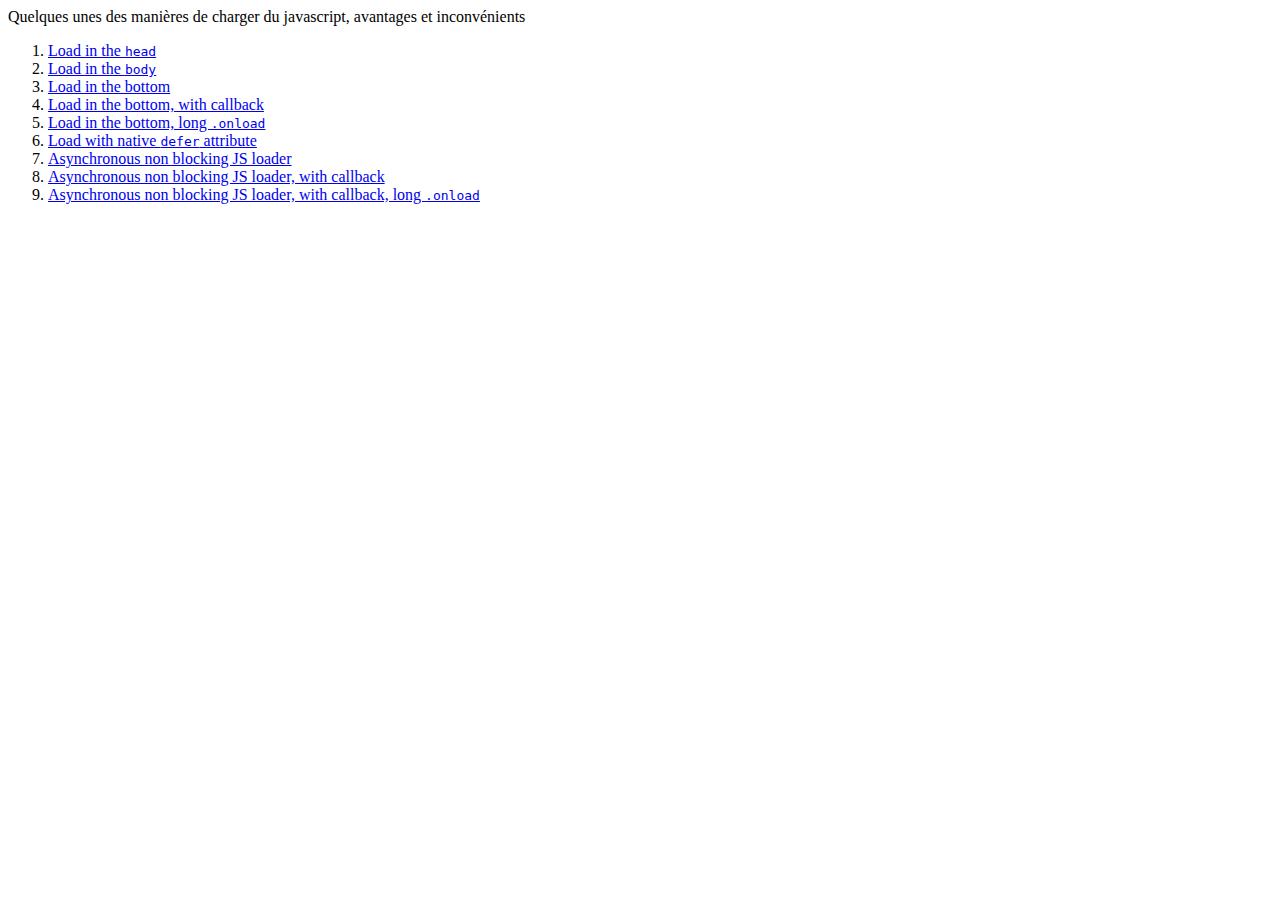
<file: demos/chargementJS/index.html>
<!DOCTYPE html>
<html>
<head>
    <meta charset="utf-8" />
</head>
<body>
	Quelques unes des manières de charger du javascript, avantages et inconvénients
	<ol>
		<li><a href="1.load-head.html">Load in the <code>head</code></a></li>
		<li><a href="2.load-body.html">Load in the <code>body</code></a></li>
		<li><a href="3.load-bottom.html">Load in the bottom</a></li>
		<li><a href="3.load-bottom-corrected.html">Load in the bottom, with callback</a></li>
		<li><a href="3.load-bottom-long.php">Load in the bottom, long <code>.onload</code></a></li>
		<li><a href="4.load-defer.html">Load with native <code>defer</code> attribute</a></li>
		<li><a href="5.load-async-minimal.html">Asynchronous non blocking JS loader</a></li>
		<li><a href="6.load-async-callback.html">Asynchronous non blocking JS loader, with callback</a></li>
		<li><a href="7.load-async-callback-long.php">Asynchronous non blocking JS loader, with callback, long <code>.onload</code></a></li>
	</ol>
</body>
</html>
</file>
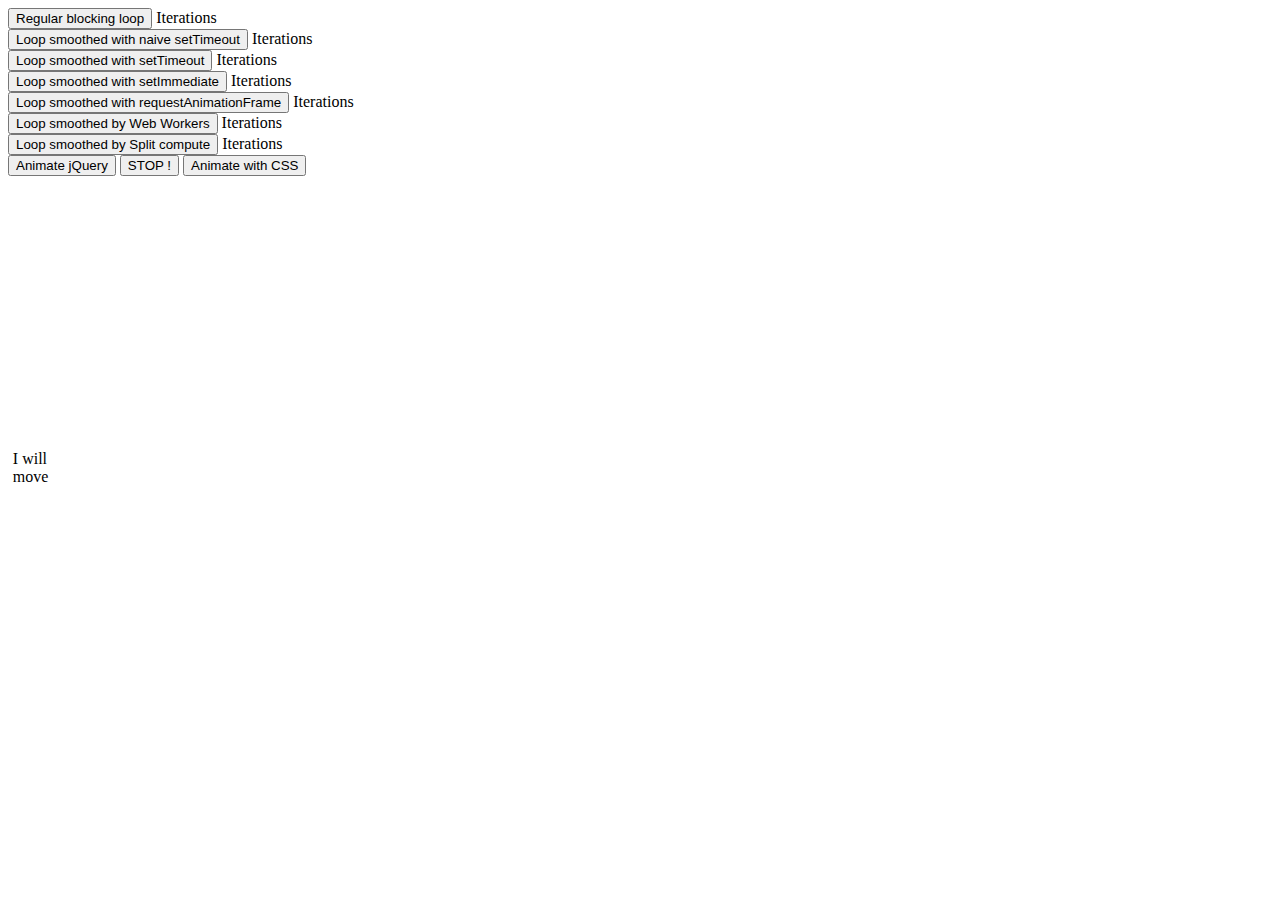
<file: demos/calculs-lourds/setTimeout0.html>
<!DOCTYPE html>
<html lang="en">
<head>
	<title>
		SetTimeout(0) technique demo
	</title>
	<script src="jquery-1.7.2.min.js"></script>
	<script src="setImmediate.js"></script>
	<style>
		#animate-me {
			width:50px;
			height:50px;
			position:absolute;
			left:1%;
			top:50%;
		}
		.animate {
			animation-iteration-count: infinite;
			animation-direction: alternate;
			animation-duration: 1s;
			animation-name: moveIt;
			animation-timing-function: linear;
		}
		@keyframes moveIt {
			from {
				left: 1%;
			}
			to {
				left: 90%;
			}
		}

	</style>
	<script>

		// infinite animation
		var fromLeftToRight = function() {
			$('#animate-me').animate({left: "90%"}, {complete:fromRightToLeft, duration:1000});
		};
		var fromRightToLeft = function() {
			$('#animate-me').animate({left: "1%"}, {complete:fromLeftToRight, duration: 1000});
		};
		function stopAnimation() {
			$('#animate-me').stop()
			document.getElementById('animate-me').classList.remove('animate')
		}
		function startCSSAnimation() {
			document.getElementById('animate-me').classList.add('animate')
		}

		// the classical way
		var hardCompute = function() {
			// variables that affect the loop
			var iterations = $('#iterations'),
				now = + new Date();
			// too long loop, harass the DOM
			for(i = 0; i < 100000; i++) {
				iterations.html(i+' iterations');
			}
			// code that depends on the end of the loop ( use of i )
			iterations.html(i +' iterations made in '+ ( (+ new Date()) - now)+'ms');
		};

		// the way you should do it (universal)
		var deferWithNaiveSetTimeout = function() {
			// variables that affect the loop
			var iterations = $('#iterations-naive-settimeout'),
				i = 0;

			// create a function that will execute both the loop and the dependant code
			(function mainLoop() { // TRICK 1 : create a new scope, give a name to
				for(	// TRICK 3 : never reset i, it's already 0 outside of this scope
					; i < 100000; i++) {
					iterations.html(i+' iterations');
					setTimeout(mainLoop, 0);
					return i++; // TRICK 4 : stop the loop here
				}
				// TRICK 6 : if code depends on the loop, it has to be moved inside the new function
				iterations.html(i +' iterations made in '+ ( (+ new Date()) - now)+'ms');
			}()); // TRICK 1 : scope created, auto-execute
		};

		// the way you should do it (universal)
		var deferWithSetTimeout = function() {
			// variables that affect the loop
			var iterations = $('#iterations-settimeout'),
				i = 0,
				now = + new Date();

			// create a function that will execute both the loop and the dependant code
			(function mainLoop() { // TRICK 1 : create a new scope, give a name to this method
				// time marker
				var lastStart = + new Date(); // TRICK 2 : mark the start time, to know when to break. It could also depend on another metric (number of iterations perhaps), but time is best for user-perceived performance
				// too long loop, harass the DOM
				for(	// TRICK 3 : never reset i, it's already 0 outside of this scope
					; i < 100000; i++) {
					iterations.html(i+' iterations');
					if( ((+ new Date()) - lastStart) > 16 ) // TRICK 4 : more than 50ms in this for() ? break that. Depending on your code, you could prefer other metrics like the number of iterations
					{
						setTimeout(mainLoop, 0); // TRICK 5 : setTimeout() will continue the loop once Javascript and the browser have free time
						return; // TRICK 4 : stop the loop here
					}
				}
				// TRICK 6 : if code depends on the loop, it has to be moved inside the new function
				iterations.html(i +' iterations made in '+ ( (+ new Date()) - now)+'ms');
			}()); // TRICK 1 : scope created, auto-execute
		};

		// the ideal way (but works only on IE10+) https://ie.microsoft.com/testdrive/Performance/setImmediateSorting/Default.html
		var deferWithSetImmediate = function() {
			var iterations = $('#iterations-setimmediate'),
				i = 0,
				now = + new Date();

			(function mainLoop() {
				var lastStart = + new Date();
				for(
					; i < 100000; i++)
					{
					iterations.html(i+' iterations');

					if( ((+ new Date()) - lastStart) > 10 ) {
						setImmediate(mainLoop);
						return;
					}
				}
				iterations.html(i +' iterations made in '+ ( (+ new Date()) - now)+'ms');
			}());
		};


		// the "looks like made for it but no" way to do it ( IE10+, android 4.4+ and friends) http://caniuse.com/#feat=requestanimationframe
		var deferWithRAF = function () {
			if(!'requestAnimationFrame' in window)
				return alert('requestAnimationFrame non supporté');

			var iterations = $('#iterations-raf'),
				i = 0,
				now = + new Date();

			(function mainLoop() {
				// that's muuuuuuch more slower. Indeed requestAnimationFrame() is called every time the browser is ABOUT TO PAINT something. So dont use it for JS computation but rather for DOM mutation
				if( i < 1000) {
					iterations.html(i+' iterations');
					requestAnimationFrame(mainLoop);
					i++;
				} else {
					// code "métier" final
					iterations.html(i +' iterations made in '+ ( (+ new Date()) - now)+'ms');
				}
			}());
		};

		// the official way to do it ( IE10+, android 4.4+ and friends) http://caniuse.com/#feat=webworkers
		var deferWithWorkers = function () {
			if(!'Worker' in window)
				return alert('Web Worker non supporté');
			// TRICK 1 : the code is in another file
			var worker = new Worker("worker.js");
			// TRICK 2 : the other code does not have access to the main page
			// so both scripts communicate by string messages
			worker.onmessage = function( event ) {
				$('#iterations-workers').html( event.data );
			};

			// just in case …
			worker.onerror = function(error) {
				dump("Worker error: " + error.message + "\n");
				throw error;
			};

			// start the hard work in another thread (that does not have acces to the DOM)
			worker.postMessage( 1000000 );
		};



		var deferWithSplitCompute = function () {
			var iterations = $('#iterations-split'),
			now = + new Date();

			/*splitCompute( 100000, function fEach(i) {
				iterations.html(i+' iterations');
			}, function fCallback() {
				iterations.html(100000 +' iterations made in '+ ( (+ new Date()) - now)+'ms');
			} );
			*/
			optimizedFor({
				nbIterations:100000,
				each: function fEach(i) {
					iterations.html(i+' iterations');
				},
				end:function fCallback() {
					iterations.html(100000 +' iterations made in '+ ( (+ new Date()) - now)+'ms');
				}
			});
		};


/**
* NEVER BLOCKING LOOP : implementation of the infamous setTimeout 0 hack, with time checking in order to guarantee fluidity without sacrificing execution speed.
*
* USAGE :
*	var array = ["a way too big array that is heavy to process"]
* optimizeFor({
*		nbIterations: array.length,
*		each:function( index ) {
*			doSomethingUsefulWith( array[ index ] );
*		},
*		end: function() {
*			console.log('ended processing array as fast as possible without blocking the browser');
*		}
*	);
*
* OPTIONS :
*	@nbIterations	: number of loops to execute (or a function that returns true / false)
*	@each : will be executed each time. iterationNumber will be given as an argument
*	@end 	: will be called once loop ends
*	@step	: max number of milliseconds a loop can block the browser. step up = loop runs faster, browser is less fluid. 0 = max fluidity, task last longer
*
*	DEPENDANCIES
*	namespace: window by default, but you dont want globals right ?
*	extend : jQuery OR underscorejs extend method
* noop : empty function, you can use $.noop
*/
(function (namespace, extend, noop) {
	namespace.optimizedFor = function(options) {
		// for IE10, or if you include a decent setImmediate polyfill (say https://github.com/YuzuJS/setImmediate)
		var setImmediate = window.setImmediate || function(callback) {
				setTimeout(callback, 0);
			},
			// native or polyfill way to have a number of milliseconds
			now = Date.now || function() {
					return Number(new Date);
				}
		;

		// replace ourselves
		namespace.optimizedFor = function optimizedFor(options) {

			options = extend({
				nbIterations: 0,
				each: noop,
				end: noop, //
				step: 12 //
			}, options);

			var i = 0,
				check;
			// allow the user to provide its own stop method
			if (typeof options.nbIterations === 'function') {
				check = options.nbIterations;
			} else {
				// by default, just check we can still
				check = function(i) {
					return i < options.nbIterations;
				};
			}

			(function mainLoop() {
				//
				for (var lastStart = now(); check(i); i++) {
					options.each(i);
					//
					if ((now() - lastStart) > 12) {
						// let the browser breath
						setImmediate(mainLoop);
						// break the loop but do not forget to increment
						i++;
						return;
					}
				}
				// final method (must be async too)
				setImmediate(options.end);
			}());
		};

		namespace.optimizedFor(options);
	};

}(window, $.extend, function(){}));

	</script>
</head>
<body>
	<div>
		<button id="run-computation" onclick="hardCompute()">Regular blocking loop</button>
		<span id="iterations">Iterations</span>
	</div>

	<div>
		<button id="run-computation" onclick="deferWithNaiveSetTimeout()">Loop smoothed with naive setTimeout</button>
		<span id="iterations-naive-settimeout">Iterations</span>
	</div>


	<div>
		<button id="run-computation" onclick="deferWithSetTimeout()">Loop smoothed with setTimeout</button>
		<span id="iterations-settimeout">Iterations</span>
	</div>

	<div>
		<button id="run-computation" onclick="deferWithSetImmediate()">Loop smoothed with setImmediate</button>
		<span id="iterations-setimmediate">Iterations</span>
	</div>

	<div>
		<button id="run-computation" onclick="deferWithRAF()">Loop smoothed with requestAnimationFrame</button>
		<span id="iterations-raf">Iterations</span>
	</div>

	<div>
		<button id="run-computation" onclick="deferWithWorkers()">Loop smoothed by Web Workers</button>
		<span id="iterations-workers">Iterations</span>
	</div>

	<div>
		<button id="run-computation" onclick="deferWithSplitCompute()">Loop smoothed by Split compute</button>
		<span id="iterations-split">Iterations</span>
	</div>


	<button id="run-animation" onclick="fromLeftToRight()">Animate jQuery</button>
	<button id="stop-animation" onclick="stopAnimation()">STOP !</button>
	<button id="run-animation-css" onclick="startCSSAnimation()">Animate with CSS</button>
	<div id="animate-me">I will move</div>
</body>
</html>
</file>
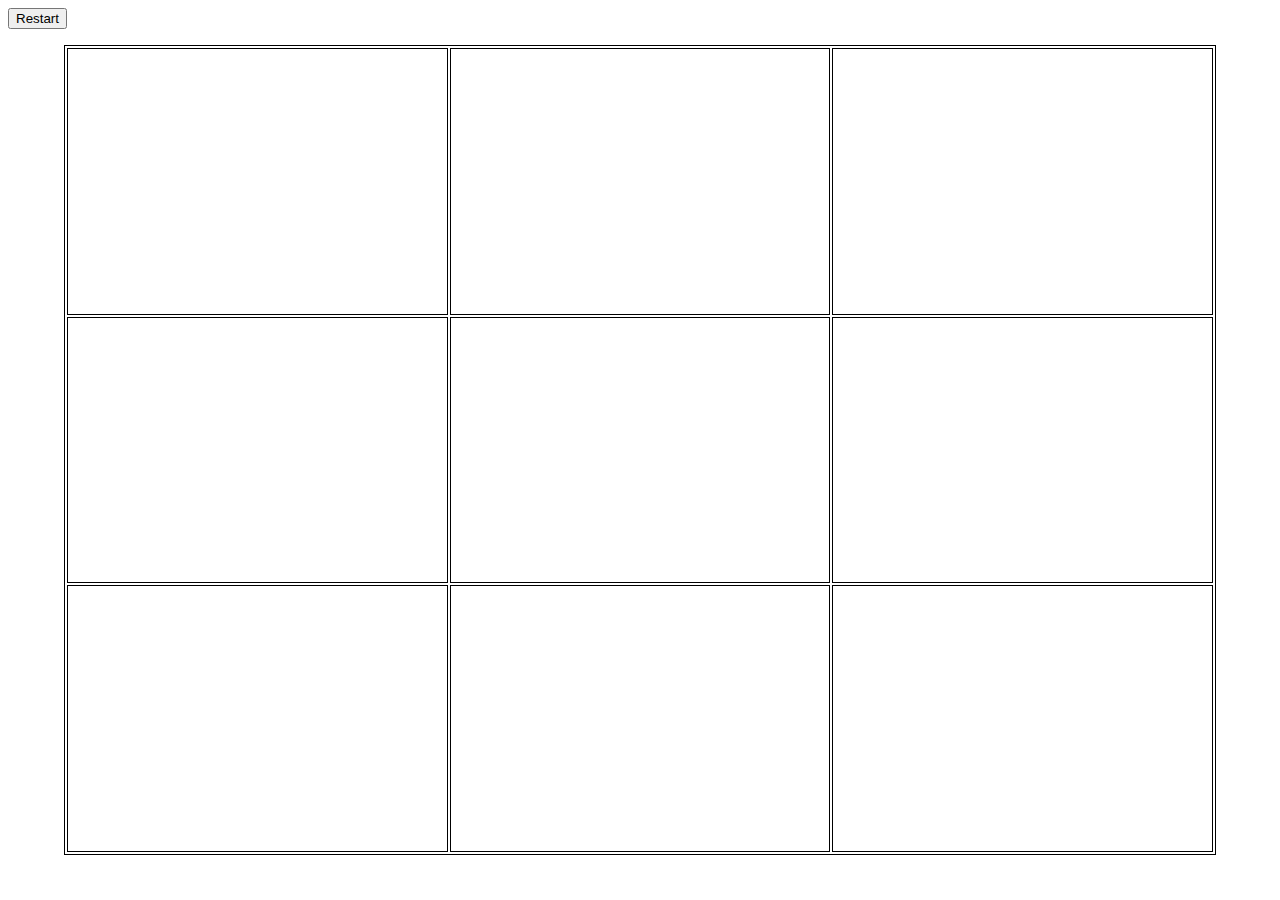
<file: demos/offline/morback-offline.html>
<!DOCTYPE html>
<html manifest="offline.manifest">
<head>
    <meta charset="utf-8" />
	<style>
		table {
			border: 1px solid black;
			height: 90%;
			left: 5%;
			position: absolute;
			top: 5%;
			width: 90%;
			font-size:4em;
			text-align:center;
		}
		td {
			border:1px solid;
			width:33%;
			height:33%;
		}
		td img {
			max-width:50%;
		}
	</style>
</head>
<body>
<table id="death-arena">
	<tr>
		<td id="cell-0-0">&nbsp;</td>
		<td id="cell-0-1">&nbsp;</td>
		<td id="cell-0-2">&nbsp;</td>
	</tr>
	<tr>
		<td id="cell-1-0">&nbsp;</td>
		<td id="cell-1-1">&nbsp;</td>
		<td id="cell-1-2">&nbsp;</td>
	</tr>
	<tr>
		<td id="cell-2-0">&nbsp;</td>
		<td id="cell-2-1">&nbsp;</td>
		<td id="cell-2-2">&nbsp;</td>
	</tr>
</table>
<button id="reset" name="reset">Restart</button>
<script>
var aJetonsJoueurs = [
		'&nbsp;', // rien
		'<img src="img/logo-chrome.png" />', // joueur 1
		'<img src="img/logo-explorer.png" />'], // joueur 2
	aInitialPositions = [
				[0, 0, 0],
				[0, 0, 0],
				[0, 0, 0]
		],
	aPositions = [
			[0, 0, 0],
			[0, 0, 0],
			[0, 0, 0]
		];

var morback = {
	// affichage des positions (tableau de 3 tableau de 3 entrées : 0, 1 ou 2)
	redraw:function( aPositions ) {
		var line, cell;
		for(var X = 0; X < aPositions.length; X++) {
			for(var Y = 0; Y < aPositions[X].length; Y++) {
				cell = document.getElementById('cell-'+X+'-'+Y);
				cell.innerHTML = aJetonsJoueurs[ aPositions[ X ][ Y ] ];
			}
		}
	},
	positionSet:function(X, Y, value) {
		if(!aPositions[ X ] || aPositions[ X ][ Y ] == undefined)
			throw new TypeError('la cellule demandée n‘existe pas');
		value = parseInt(value, 10);
		if(value > 2 || value < 0 || value == NaN)
			throw new TypeError('valeur : 0, 1 ou 2');

		aPositions[ X ][ Y ] = value;

		// on enregistre la grille dans le cache local
		localStorage.setItem('aPositions', JSON.stringify(aPositions));

		return true;
	},
	positionGet:function(X, Y) {
		if(aPositions[ X ])
			return aPositions[ X ][ Y ];
	},
	onArenaClick:function(e) {
		if(e.target.nodeName !== 'TD')
			return true;
		if(morback.canPlay() === false)
			return false;
		// récupération des coordonnées dans la grille, par rapport à l'ID de l'élément cliqué
		var matches = /cell-([0-2])-([0-2])/.exec(e.target.id.toString()),
			X = matches[1],
			Y = matches[2];

		// on vérifie que la case n'est pas déjà jouée
		if(morback.positionGet(X, Y) > 0)
			return false;
		// on enregistre le coup dans la grille
		morback.positionSet(X, Y, morback.currentPlayer);

		// on affiche le coup
		morback.redraw(aPositions);
		morback.nextPlayer();
	},
	// 1 ou 2
	currentPlayer:1,
	// passe au joueur suivant
	nextPlayer:function() {
		if(morback.currentPlayer === 1)
			morback.currentPlayer = 2;
		else if(morback.currentPlayer === 2)
			morback.currentPlayer = 1;
		else
			throw new Error('nextPlayer : rien compris');
	},
	// passe à false lorsque toutes les cases sont pleines
	canPlay:function() {
		for(var i = 0; i < aPositions.length; i++) {
			line = aPositions[i];
			for(var j = 0; j < line.length; j++) {
				if(line[j] === 0)
					return true;
			}
		}
		// no empty cell found
		return false;
	}
};

document.getElementById('death-arena').addEventListener('click', morback.onArenaClick, true)
document.getElementById('reset').addEventListener('click', function() {
	console.log(aPositions, aInitialPositions);
		aPositions = JSON.parse(JSON.stringify(aInitialPositions));
		morback.redraw(aPositions);
		localStorage.clear();
	}, true)


// on vérifie si on a quelque chose en cache
if(localStorage.getItem('aPositions') !== null)
	aPositions = JSON.parse( localStorage.getItem('aPositions') );

morback.redraw(aPositions);

</script>
</body>
</html>
</file>
